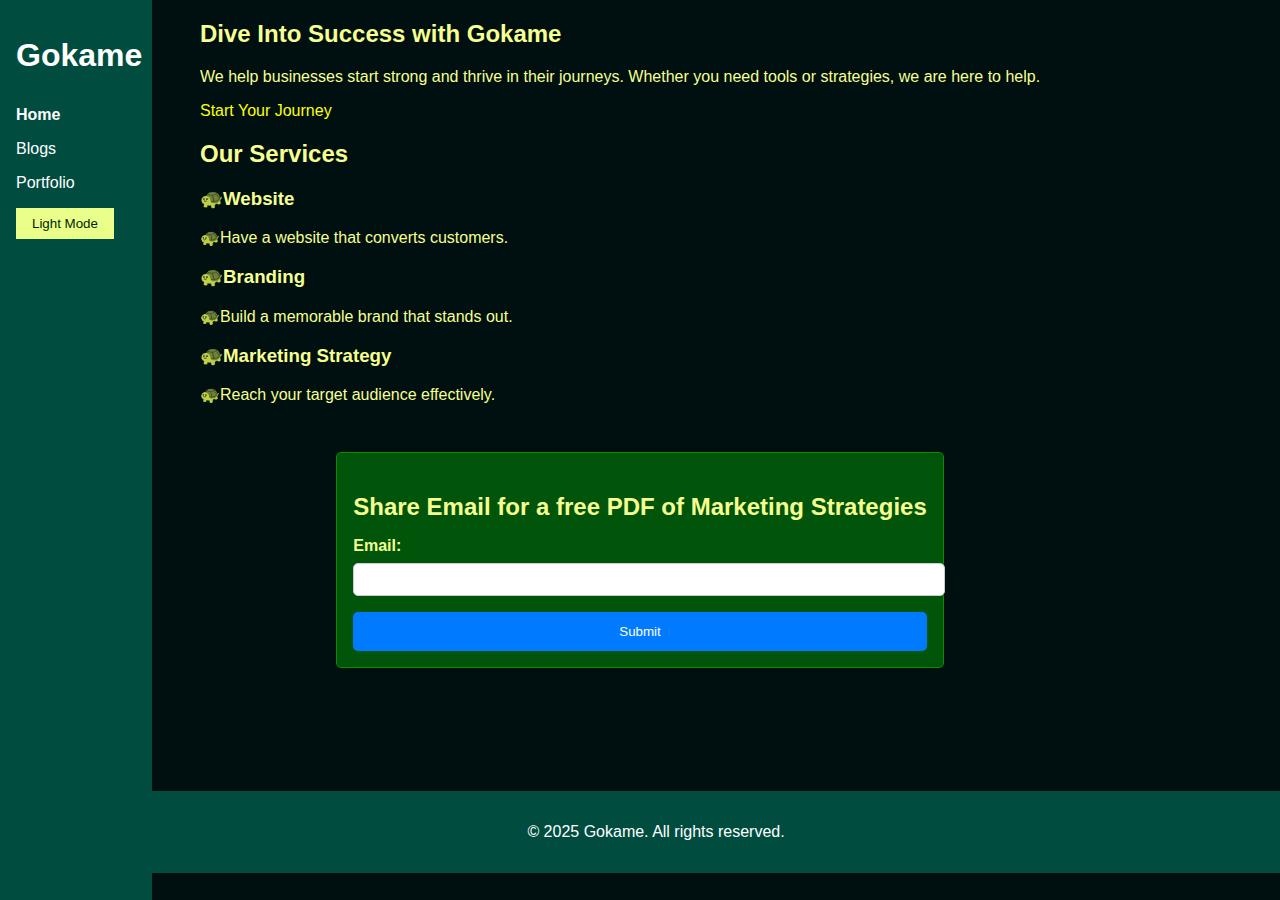
<file: index.html>
<!DOCTYPE html>
<html lang="en">
  <head>
    <meta charset="UTF-8" />
    <meta name="viewport" content="width=device-width, initial-scale=1.0" />
    <meta
      name="description"
      content="Gokame: Helping new businesses start and thrive with expert advice and solutions. Dive into success with us."
    />
    <title>Gokame | Helping New Businesses</title>
    <link rel="stylesheet" href="css/styles.css" />
    <link rel="stylesheet" href="css/form.css" />
    <script src="scripts.js" defer></script>
  </head>
  <body>
    <!-- Header -->
    <header class="header">
      <div class="container">
        <h1 class="logo">Gokame</h1>
        <nav class="nav">
          <span class="hamburger">&#9776;</span>
          <!-- Hamburger Icon -->
          <ul>
            <li><a href="index.html" class="active">Home</a></li>
            <li><a href="blog-list.html">Blogs</a></li>
            <li><a href="portfolio.html">Portfolio</a></li>
            <li>
              <button id="theme-toggle" class="theme-toggle-button">
                Light Mode
              </button>
            </li>
          </ul>
        </nav>
      </div>
    </header>

    <main>
      <!-- Landing Section -->
      <section class="landing">
        <div class="container">
          <h2 class="tagline">Dive Into Success with Gokame</h2>
          <p>
            We help businesses start strong and thrive in their journeys.
            Whether you need tools or strategies, we are here to help.
          </p>
          <a href="form.html" class="cta-button">Start Your Journey</a>
        </div>
      </section>

      <!-- Services Section -->
      <section id="services" class="services">
        <div class="container">
          <h2>Our Services</h2>
          <div class="service-list">
            <div class="service">
              <h3>🐢Website</h3>
              <p>🐢Have a website that converts customers.</p>
            </div>
            <div class="service">
              <h3>🐢Branding</h3>
              <p>🐢Build a memorable brand that stands out.</p>
            </div>
            <div class="service">
              <h3>🐢Marketing Strategy</h3>
              <p>🐢Reach your target audience effectively.</p>
            </div>
          </div>
        </div>
      </section>
    </main>

    <!-- Contact Form -->
    <form class="contact-form">
      <h3>Share Email for a free PDF of Marketing Strategies</h3>

      <label for="email">Email:</label>
      <input type="email" id="email" name="email" required />

      <button type="submit">Submit</button>
    </form>

    <!-- Footer on top of Nav Bar-->
    <footer class="footer">
      <div class="container">
        <p>&copy; 2025 Gokame. All rights reserved.</p>
      </div>
    </footer>
  </body>
</html>
</file>
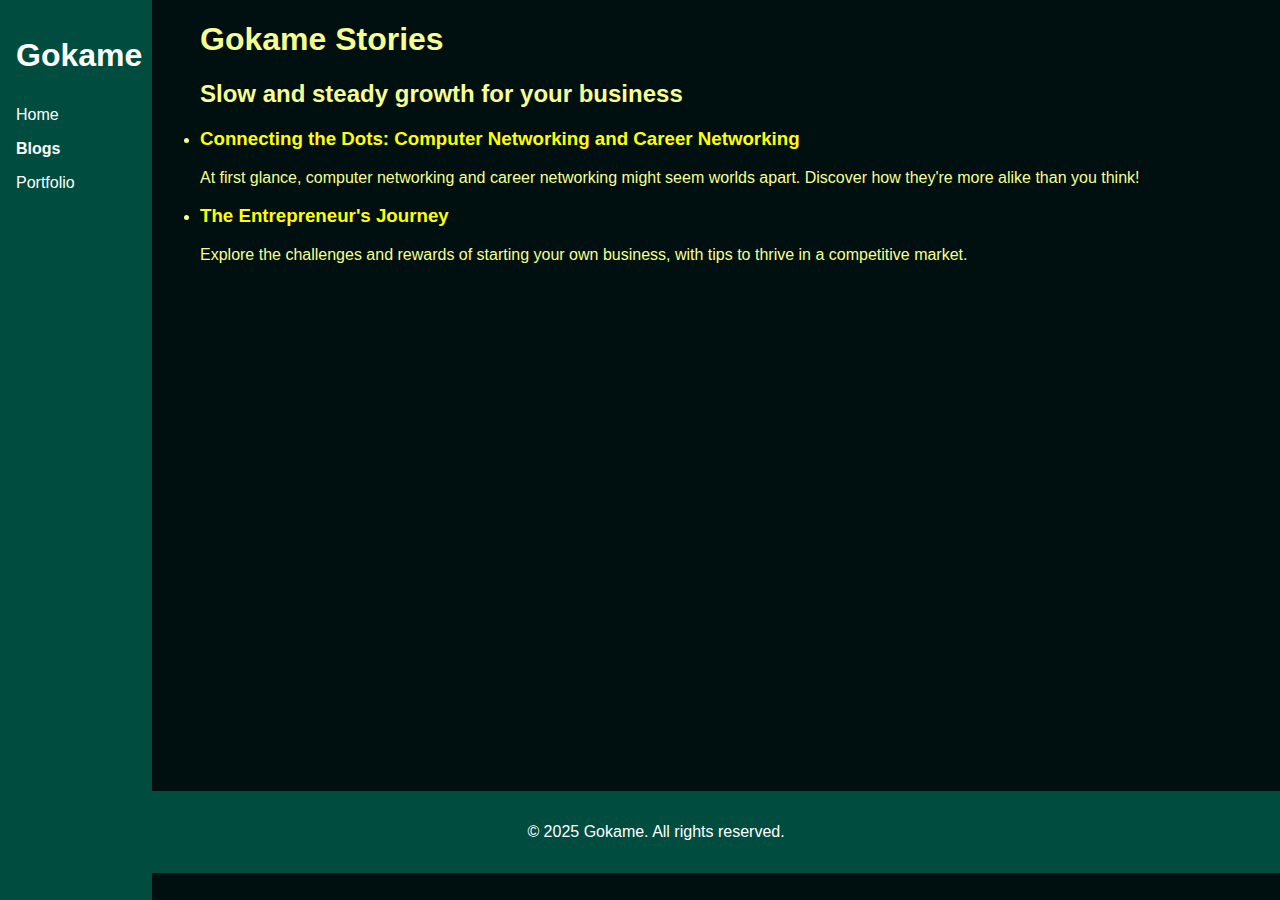
<file: blog-list.html>
<!DOCTYPE html>
<html lang="en">
  <head>
    <meta charset="UTF-8" />
    <meta name="viewport" content="width=device-width, initial-scale=1.0" />
    <meta
      name="description"
      content="Explore the Gokame Blog - Insights, tips, and stories to help new businesses succeed."
    />
    <title>Gokame Blog List</title>
    <link rel="stylesheet" href="css/styles.css" />
    <script src="scripts.js" defer></script>
  </head>
  <body>
    <header class="header">
      <div class="container">
        <h1 class="logo">Gokame</h1>
        <nav class="nav">
          <!-- Hamburger Icon -->
          <span class="hamburger">&#9776;</span>
          <ul>
            <li><a href="index.html">Home</a></li>
            <li><a href="blog-list.html" class="active">Blogs</a></li>
            <li><a href="portfolio.html">Portfolio</a></li>
          </ul>
        </nav>
      </div>
    </header>

    <main class="blog-list">
      <div class="container">
        <h1 class="section-title">Gokame Stories</h1>
        <h2>Slow and steady growth for your business</h2>
        <ul class="blog-list">
          <li>
            <h3>
              <a href="blogs/blog-networking.html"
                >Connecting the Dots: Computer Networking and Career
                Networking</a
              >
            </h3>
            <p>
              At first glance, computer networking and career networking might
              seem worlds apart. Discover how they're more alike than you think!
            </p>
          </li>
          <!-- Future blogs -->
          <li>
            <h3>
              <a href="blogs/blog-entrepreneur.html"
                >The Entrepreneur's Journey</a
              >
            </h3>
            <p>
              Explore the challenges and rewards of starting your own business,
              with tips to thrive in a competitive market.
            </p>
          </li>
        </ul>
      </div>
    </main>

    <footer class="footer">
      <div class="container">
        <p>&copy; 2025 Gokame. All rights reserved.</p>
      </div>
    </footer>
  </body>
</html>
</file>
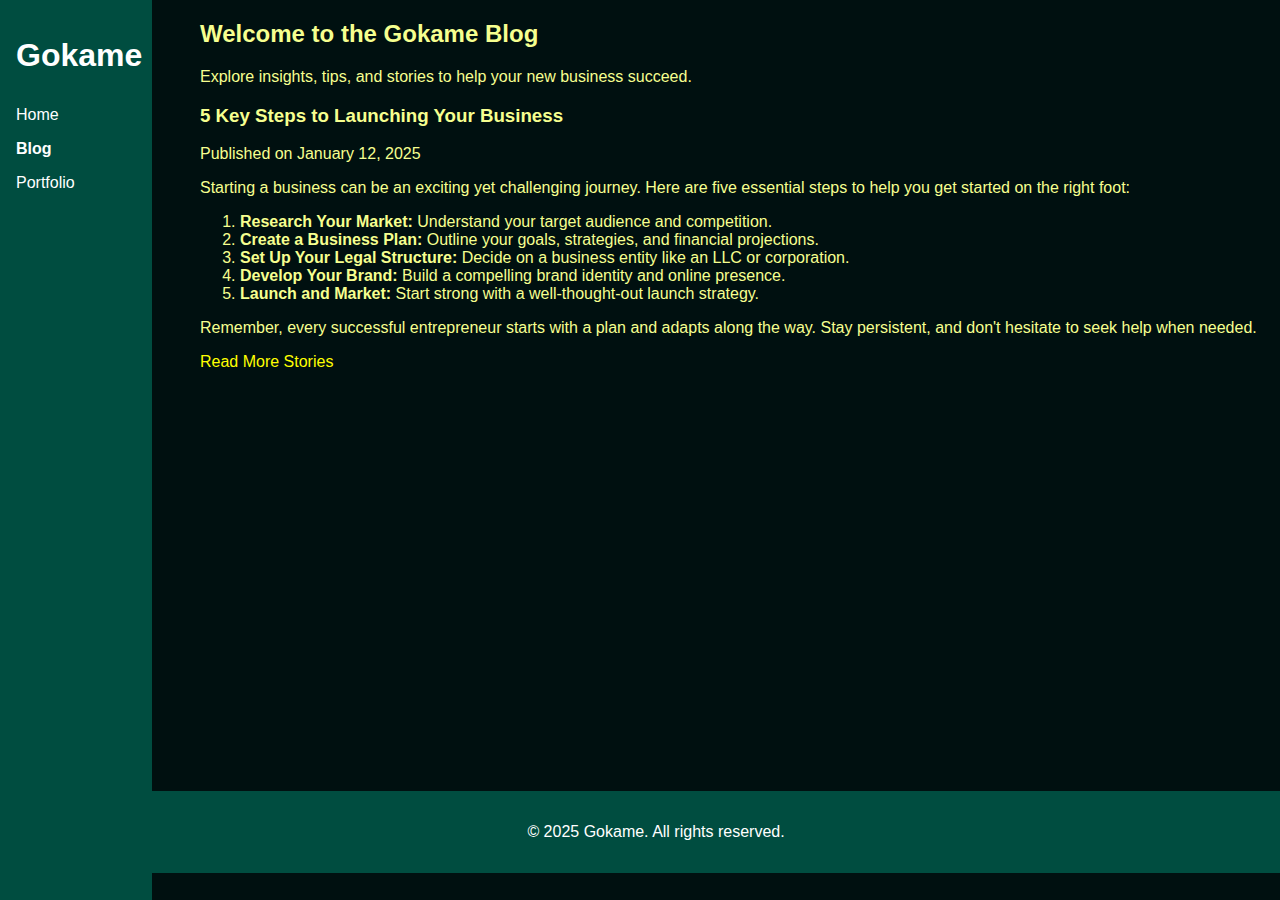
<file: blog.html>
<!DOCTYPE html>
<html lang="en">
  <head>
    <meta charset="UTF-8" />
    <meta name="viewport" content="width=device-width, initial-scale=1.0" />
    <meta
      name="description"
      content="Gokame Blog: Insights and strategies to help new businesses start and thrive."
    />
    <title>Gokame Blog</title>
    <link rel="stylesheet" href="styles.css" />
    <script src="scripts.js" defer></script>
  </head>
  <body>
    <!-- Header -->
    <header class="header">
      <div class="container">
        <h1 class="logo">Gokame</h1>
        <nav class="nav">
          <span class="hamburger">&#9776;</span>
          <!-- Hamburger Icon -->
          <ul>
            <li><a href="index.html">Home</a></li>
            <li><a href="blog.html" class="active">Blog</a></li>
            <li><a href="portfolio.html">Portfolio</a></li>
          </ul>
        </nav>
      </div>
    </header>

    <!-- Main Content -->
    <main class="blog">
      <div class="container">
        <h2 class="section-title">Welcome to the Gokame Blog</h2>
        <p class="section-intro">
          Explore insights, tips, and stories to help your new business succeed.
        </p>

        <!-- Blog Story -->
        <article class="blog-story">
          <h3 class="blog-title">5 Key Steps to Launching Your Business</h3>
          <p class="blog-date">Published on January 12, 2025</p>
          <p class="blog-content">
            Starting a business can be an exciting yet challenging journey. Here
            are five essential steps to help you get started on the right foot:
          </p>
          <ol class="blog-list">
            <li>
              <strong>Research Your Market:</strong> Understand your target
              audience and competition.
            </li>
            <li>
              <strong>Create a Business Plan:</strong> Outline your goals,
              strategies, and financial projections.
            </li>
            <li>
              <strong>Set Up Your Legal Structure:</strong> Decide on a business
              entity like an LLC or corporation.
            </li>
            <li>
              <strong>Develop Your Brand:</strong> Build a compelling brand
              identity and online presence.
            </li>
            <li>
              <strong>Launch and Market:</strong> Start strong with a
              well-thought-out launch strategy.
            </li>
          </ol>
          <p class="blog-content">
            Remember, every successful entrepreneur starts with a plan and
            adapts along the way. Stay persistent, and don't hesitate to seek
            help when needed.
          </p>
          <a href="#" class="cta-button">Read More Stories</a>
        </article>
      </div>
    </main>

    <!-- Footer -->
    <footer class="footer">
      <div class="container">
        <p>&copy; 2025 Gokame. All rights reserved.</p>
      </div>
    </footer>
  </body>
</html>
</file>
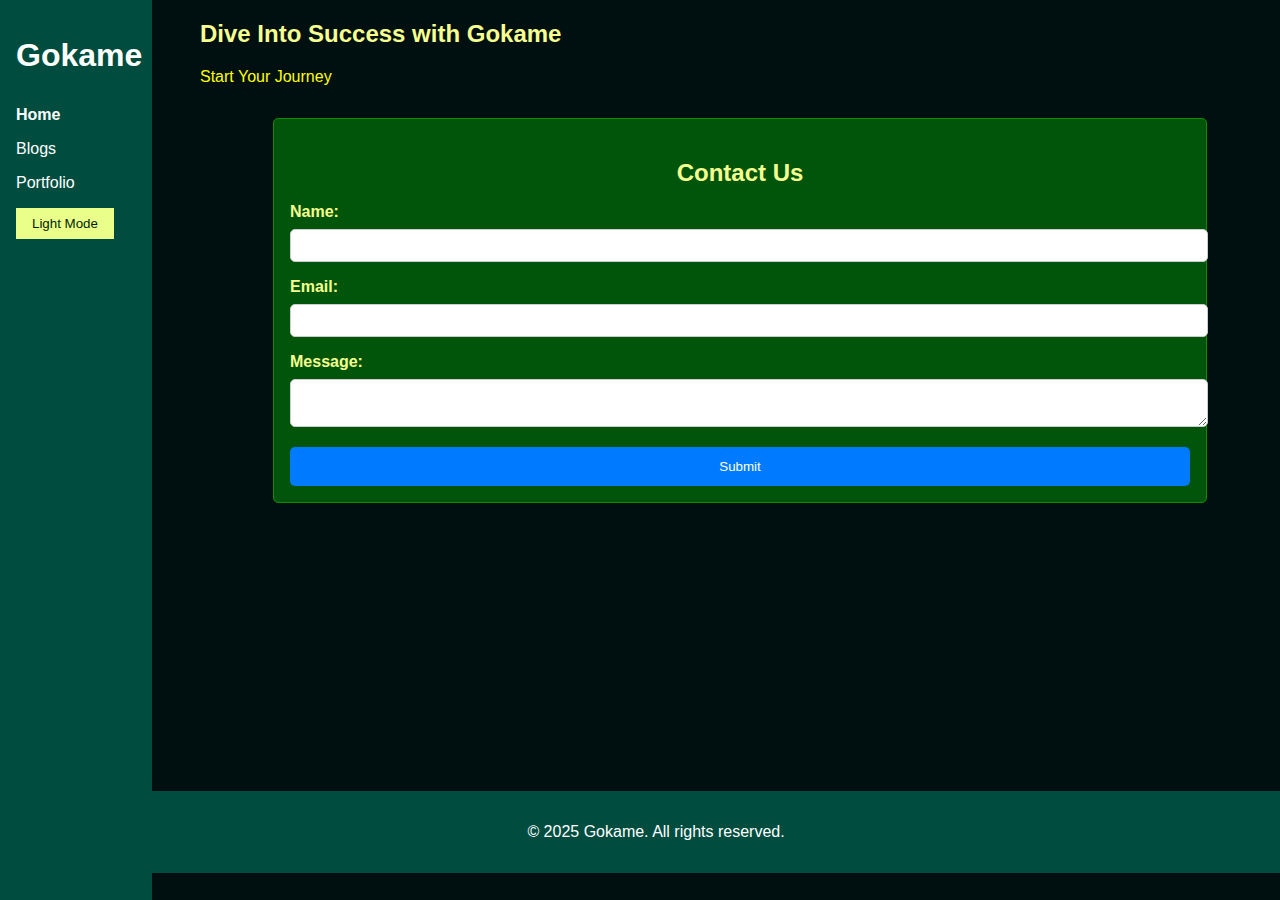
<file: form.html>
<!DOCTYPE html>
<html lang="en">
  <head>
    <meta charset="UTF-8" />
    <meta name="viewport" content="width=device-width, initial-scale=1.0" />
    <meta
      name="description"
      content="Gokame: Helping new businesses start and thrive with expert advice and solutions. Dive into success with us."
    />
    <title>Gokame | Helping New Businesses</title>
    <link rel="stylesheet" href="css/styles.css" />
    <link rel="stylesheet" href="css/form.css" />
    <script src="scripts.js" defer></script>
  </head>
  <body>
    <!-- Header -->
    <header class="header">
      <div class="container">
        <h1 class="logo">Gokame</h1>
        <nav class="nav">
          <span class="hamburger">&#9776;</span>
          <!-- Hamburger Icon -->
          <ul>
            <li><a href="index.html" class="active">Home</a></li>
            <li><a href="blog-list.html">Blogs</a></li>
            <li><a href="portfolio.html">Portfolio</a></li>
            <li>
              <button id="theme-toggle" class="theme-toggle-button">
                Light Mode
              </button>
            </li>
          </ul>
        </nav>
      </div>
    </header>

    <main>
      <!-- Landing Section -->
      <section class="landing">
        <div class="container">
          <h2 class="tagline">Dive Into Success with Gokame</h2>
          <a href="#services" class="cta-button">Start Your Journey</a>
        </div>
      </section>

      <!-- Contact Form -->
      <form class="contact-form">
        <h3>Contact Us</h3>
        <label for="name">Name:</label>
        <input type="text" id="name" name="name" required />

        <label for="email">Email:</label>
        <input type="email" id="email" name="email" required />

        <label for="message">Message:</label>
        <textarea id="message" name="message" required></textarea>

        <button type="submit">Submit</button>
      </form>
    </main>

    <!-- Footer on top of Nav Bar-->
    <footer class="footer">
      <div class="container">
        <p>&copy; 2025 Gokame. All rights reserved.</p>
      </div>
    </footer>
  </body>
</html>
</file>
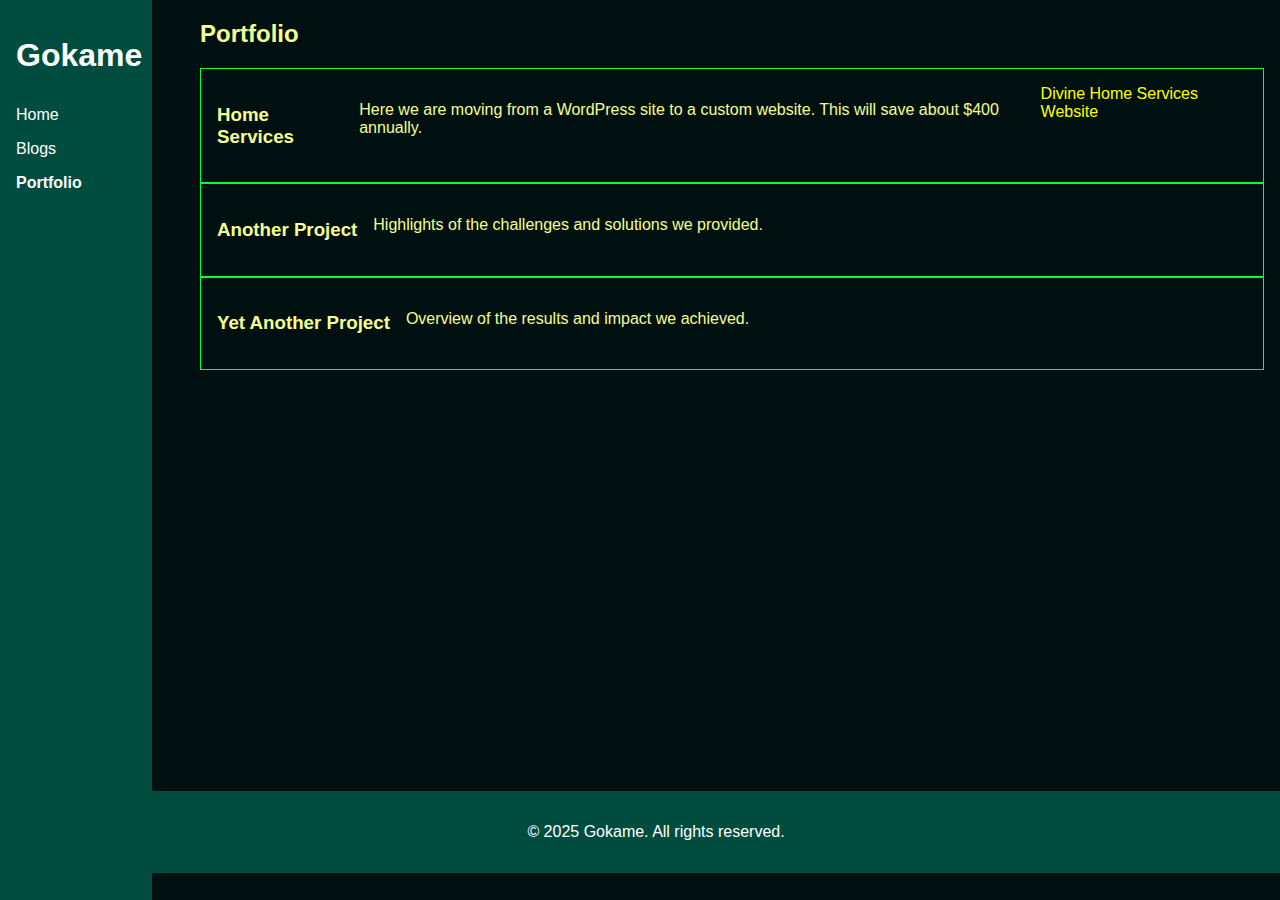
<file: portfolio.html>
<!DOCTYPE html>
<html lang="en">
  <head>
    <meta charset="UTF-8" />
    <meta name="viewport" content="width=device-width, initial-scale=1.0" />
    <meta
      name="description"
      content="Gokame Portfolio: A showcase of our successful projects."
    />
    <title>Gokame Portfolio</title>
    <link rel="stylesheet" href="css/styles.css" />
    <script src="scripts.js" defer></script>
  </head>
  <body>
    <!-- Header -->
    <header class="header">
      <div class="container">
        <h1 class="logo">Gokame</h1>
        <nav class="nav">
          <span class="hamburger">&#9776;</span>
          <!-- Hamburger Icon -->
          <ul>
            <li><a href="index.html">Home</a></li>
            <li><a href="blog-list.html">Blogs</a></li>
            <li><a href="portfolio.html" class="active">Portfolio</a></li>
          </ul>
        </nav>
      </div>
    </header>

    <main>
      <!-- Portfolio Section -->
      <section class="portfolio">
        <div class="container">
          <h2>Portfolio</h2>
          <div class="portfolio-grid">
            <div class="portfolio-item">
              <h3>Home Services</h3>
              <p>
                Here we are moving from a WordPress site to a custom website.
                This will save about $400 annually.
              </p>
              <a href="https://divinehomesservices.com/"
                >Divine Home Services Website</a
              >
            </div>
            <div class="portfolio-item">
              <h3>Another Project</h3>
              <p>Highlights of the challenges and solutions we provided.</p>
            </div>
            <div class="portfolio-item">
              <h3>Yet Another Project</h3>
              <p>Overview of the results and impact we achieved.</p>
            </div>
          </div>
        </div>
      </section>
    </main>

    <!-- Footer -->
    <footer class="footer">
      <div class="container">
        <p>&copy; 2025 Gokame. All rights reserved.</p>
      </div>
    </footer>
  </body>
</html>
</file>
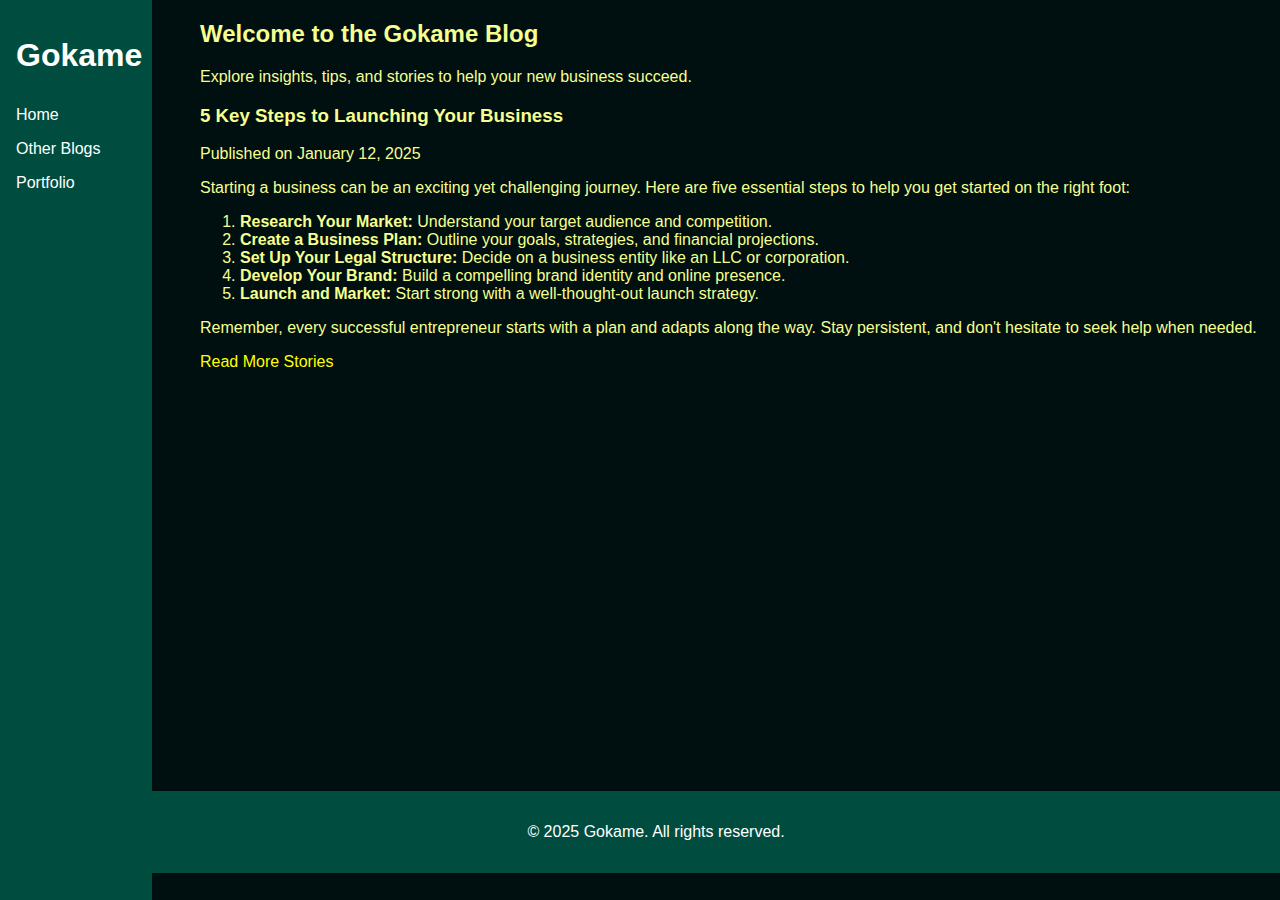
<file: blogs/blog-entrepreneur.html>
<!DOCTYPE html>
<html lang="en">
  <head>
    <meta charset="UTF-8" />
    <meta name="viewport" content="width=device-width, initial-scale=1.0" />
    <meta
      name="description"
      content="Gokame Blog: Insights and strategies to help new businesses start and thrive."
    />
    <title>Gokame Blog</title>
    <link rel="stylesheet" href="../styles.css" />
    <script src="../scripts.js" defer></script>
  </head>
  <body>
    <!-- Header -->
    <header class="header">
      <div class="container">
        <h1 class="logo">Gokame</h1>
        <nav class="nav">
          <!-- Hamburger Icon -->
          <span class="hamburger">&#9776;</span>
          <ul>
            <li><a href="../index.html">Home</a></li>
            <li><a href="../blog-list.html">Other Blogs</a></li>
            <li><a href="../portfolio.html">Portfolio</a></li>
          </ul>
        </nav>
      </div>
    </header>

    <!-- Main Content -->
    <main class="blog">
      <div class="container">
        <h2 class="section-title">Welcome to the Gokame Blog</h2>
        <p class="section-intro">
          Explore insights, tips, and stories to help your new business succeed.
        </p>

        <!-- Blog Story -->
        <article class="blog-story">
          <h3 class="blog-title">5 Key Steps to Launching Your Business</h3>
          <p class="blog-date">Published on January 12, 2025</p>
          <p class="blog-content">
            Starting a business can be an exciting yet challenging journey. Here
            are five essential steps to help you get started on the right foot:
          </p>
          <ol class="blog-list">
            <li>
              <strong>Research Your Market:</strong> Understand your target
              audience and competition.
            </li>
            <li>
              <strong>Create a Business Plan:</strong> Outline your goals,
              strategies, and financial projections.
            </li>
            <li>
              <strong>Set Up Your Legal Structure:</strong> Decide on a business
              entity like an LLC or corporation.
            </li>
            <li>
              <strong>Develop Your Brand:</strong> Build a compelling brand
              identity and online presence.
            </li>
            <li>
              <strong>Launch and Market:</strong> Start strong with a
              well-thought-out launch strategy.
            </li>
          </ol>
          <p class="blog-content">
            Remember, every successful entrepreneur starts with a plan and
            adapts along the way. Stay persistent, and don't hesitate to seek
            help when needed.
          </p>
          <a href="../blog-list.html">Read More Stories</a>
        </article>
      </div>
    </main>

    <!-- Footer -->
    <footer class="footer">
      <div class="container">
        <p>&copy; 2025 Gokame. All rights reserved.</p>
      </div>
    </footer>
  </body>
</html>
</file>
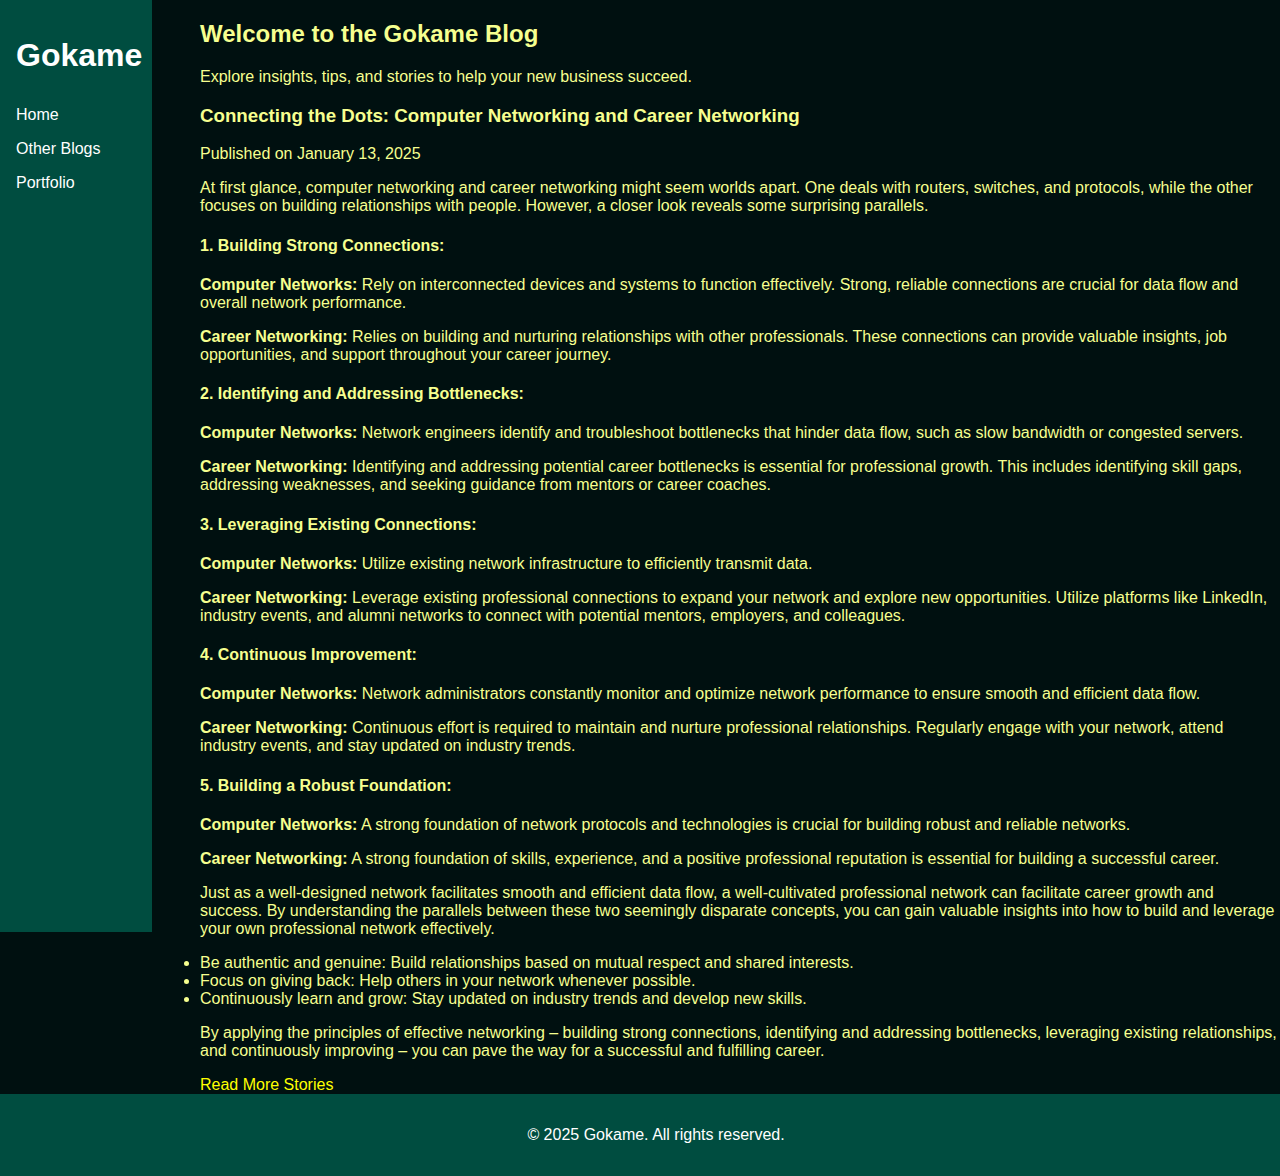
<file: blogs/blog-networking.html>
<!DOCTYPE html>
<html lang="en">
  <head>
    <meta charset="UTF-8" />
    <meta name="viewport" content="width=device-width, initial-scale=1.0" />
    <meta
      name="description"
      content="Gokame Blog: Insights and stories to help new businesses start and thrive."
    />
    <title>Gokame Blog</title>
    <link rel="stylesheet" href="../styles.css" />
    <script src="../scripts.js" defer></script>
  </head>
  <body>
    <!-- Header -->
    <header class="header">
      <div class="container">
        <h1 class="logo">Gokame</h1>
        <nav class="nav">
          <!-- Hamburger Icon -->
          <span class="hamburger">&#9776;</span>
          <ul>
            <li><a href="../index.html">Home</a></li>
            <li><a href="../blog-list.html">Other Blogs</a></li>
            <li><a href="../portfolio.html">Portfolio</a></li>
          </ul>
        </nav>
      </div>
    </header>

    <!-- Main Content -->
    <main class="blog">
      <div class="container">
        <h2 class="section-title">Welcome to the Gokame Blog</h2>
        <p class="section-intro">
          Explore insights, tips, and stories to help your new business succeed.
        </p>

        <!-- Blog Story -->
        <article class="blog-story">
          <h3 class="blog-title">
            Connecting the Dots: Computer Networking and Career Networking
          </h3>
          <p class="blog-date">Published on January 13, 2025</p>
          <p class="blog-content">
            At first glance, computer networking and career networking might
            seem worlds apart. One deals with routers, switches, and protocols,
            while the other focuses on building relationships with people.
            However, a closer look reveals some surprising parallels.
          </p>
          <h4>1. Building Strong Connections:</h4>
          <p>
            <strong>Computer Networks:</strong> Rely on interconnected devices
            and systems to function effectively. Strong, reliable connections
            are crucial for data flow and overall network performance.
          </p>
          <p>
            <strong>Career Networking:</strong> Relies on building and nurturing
            relationships with other professionals. These connections can
            provide valuable insights, job opportunities, and support throughout
            your career journey.
          </p>
          <h4>2. Identifying and Addressing Bottlenecks:</h4>
          <p>
            <strong>Computer Networks:</strong> Network engineers identify and
            troubleshoot bottlenecks that hinder data flow, such as slow
            bandwidth or congested servers.
          </p>
          <p>
            <strong>Career Networking:</strong> Identifying and addressing
            potential career bottlenecks is essential for professional growth.
            This includes identifying skill gaps, addressing weaknesses, and
            seeking guidance from mentors or career coaches.
          </p>
          <h4>3. Leveraging Existing Connections:</h4>
          <p>
            <strong>Computer Networks:</strong> Utilize existing network
            infrastructure to efficiently transmit data.
          </p>
          <p>
            <strong>Career Networking:</strong> Leverage existing professional
            connections to expand your network and explore new opportunities.
            Utilize platforms like LinkedIn, industry events, and alumni
            networks to connect with potential mentors, employers, and
            colleagues.
          </p>
          <h4>4. Continuous Improvement:</h4>
          <p>
            <strong>Computer Networks:</strong> Network administrators
            constantly monitor and optimize network performance to ensure smooth
            and efficient data flow.
          </p>
          <p>
            <strong>Career Networking:</strong> Continuous effort is required to
            maintain and nurture professional relationships. Regularly engage
            with your network, attend industry events, and stay updated on
            industry trends.
          </p>
          <h4>5. Building a Robust Foundation:</h4>
          <p>
            <strong>Computer Networks:</strong> A strong foundation of network
            protocols and technologies is crucial for building robust and
            reliable networks.
          </p>
          <p>
            <strong>Career Networking:</strong> A strong foundation of skills,
            experience, and a positive professional reputation is essential for
            building a successful career.
          </p>
          <p class="blog-content">
            Just as a well-designed network facilitates smooth and efficient
            data flow, a well-cultivated professional network can facilitate
            career growth and success. By understanding the parallels between
            these two seemingly disparate concepts, you can gain valuable
            insights into how to build and leverage your own professional
            network effectively.
          </p>
          <ul>
            <li>
              Be authentic and genuine: Build relationships based on mutual
              respect and shared interests.
            </li>
            <li>
              Focus on giving back: Help others in your network whenever
              possible.
            </li>
            <li>
              Continuously learn and grow: Stay updated on industry trends and
              develop new skills.
            </li>
          </ul>
          <p class="blog-content">
            By applying the principles of effective networking – building strong
            connections, identifying and addressing bottlenecks, leveraging
            existing relationships, and continuously improving – you can pave
            the way for a successful and fulfilling career.
          </p>
          <a href="../blog-list.html">Read More Stories</a>
        </article>
      </div>
    </main>

    <!-- Footer -->
    <footer class="footer">
      <div class="container">
        <p>&copy; 2025 Gokame. All rights reserved.</p>
      </div>
    </footer>
  </body>
</html>
</file>
<file: css/styles.css>
/* Default Dark Mode */
body {
  background-color: #001010;
  color: #f6ff8f;
  display: flex;
  flex-direction: column;
  min-height: 97vh; /* full height */
  margin: 0;
  font-family: Arial, sans-serif;
}

ul {
  padding: 0;
}

/* Logo */
.logo {
  font-size: 2rem;
  font-weight: bold;
}

/* Header Styles */
.header,
.footer {
  background-color: #004d40; /* Greenish ocean color */
  color: white;
  padding: 1rem;
}

.header {
  display: flex;
  flex-direction: row;
  align-items: center;
  background-color: #004d40; /* Greenish ocean color */
  color: white;
}

.footer {
  text-align: center;
  margin-top: auto;
  width: 100%;
}

/* links */
a {
  color: yellow;
  background-color: transparent;
  text-decoration: none;
}
/* 
.nav a {
  color: #650404;
} */

.nav a.active {
  font-weight: bold;
}

a:visited {
  color: rgb(13, 255, 0);
}

a:hover {
  color: rgb(0, 208, 255);
  text-decoration: underline;
}

a:active {
  color: blueviolet;
}

/* Navigation Bar */
.nav {
  margin-left: auto;
}

.nav ul {
  list-style-type: none;
  display: flex;
  gap: 1rem;
}

.nav ul li {
  position: relative;
}

.nav ul li a {
  text-decoration: none;
  color: white;
  font-size: 1rem;
  transition: color 0.3s;
}

.nav ul li a:hover {
  color: #80cbc4; /* Lighter ocean green */
}
/* Nav Bar End */

/* Portfolio */
.portfolio-item {
  border: #00ff40 1px solid;
  margin-right: 1rem;
  display: flex;
  grid-template-columns: repeat(auto-fill, minmax(300px, 1fr));
  gap: 1rem;
  padding: 1rem;
}

/* Desktop */
@media screen and (min-width: 768px) {
  .header {
    flex-direction: column;
    align-items: flex-start;
    width: 120px;
    height: 100%;
    position: fixed;
  }

  .logo {
    margin-bottom: 2rem;
  }

  /* spacing of the nav items */
  .nav ul {
    flex-direction: column;
    gap: 1rem;
  }

  /* Prevents main from being under the Nav Bar */
  main {
    margin-left: 200px;
    /* flex: 1;
    padding: 20px; */
  }
}

/* Mobile */
@media screen and (max-width: 768px) {
  .header {
    display: flex;
    /* flex-direction: row-reverse; */
    justify-content: space-between;
    padding: 0.5rem 1rem;
  }

  .nav ul {
    display: none; /* Hidden until Hamburger clicked */
    position: absolute;
    top: 60px;
    right: 0; /* Align dropdown to the right */
    background-color: #004d40;
    width: 100%;
    flex-direction: column;
    text-align: center;
    padding: 1rem 0;
    gap: 0.5rem;
  }

  .nav ul li a {
    padding: 0.5rem 0;
    display: block;
  }

  /* show when toggled */
  .nav ul.show {
    display: flex;
  }

  /* Hamburger Menu = Mobile Nav */
  .hamburger {
    display: flex;
    cursor: pointer;
    font-size: 1.5rem;
    color: white;
    margin-right: auto; /* trying to align hamburger to the right */
  }
}

/* Hide Hamburger for Desktop */
@media screen and (min-width: 768px) {
  .hamburger {
    display: none;
  }
}

/* Light Mode */
.theme-toggle-button {
  background: #eaff8a;
  color: #001f06;
  border: none;
  padding: 0.5rem 1rem;
  cursor: pointer;
}

body.light-mode .theme-toggle-button {
  background: #000000;
  color: #00ff40;
  border: none;
  padding: 0.5rem 1rem;
  cursor: crosshair;
}

body.light-mode {
  background-color: #ffffff;
  color: #121212;
}

body.light-mode .header,
body.light-mode .footer {
  background-color: #f0f0f0;
}

body.light-mode .nav a {
  color: #121212;
}

body.light-mode .theme-toggle {
  background: #121212;
  color: #ffffff;
}
/* Light Mode End */
</file>
<file: css/form.css>
/* Contact Form Styles */
.contact-form {
  max-width: 900px;
  margin: 2rem auto;
  padding: 1rem;
  border: 1px solid #0e8d00;
  border-radius: 5px;
  background-color: #00550b;
}

.contact-form h3 {
  margin-bottom: 1rem;
  font-size: 1.5rem;
  text-align: center;
}

.contact-form label {
  display: block;
  margin-bottom: 0.5rem;
  font-weight: bold;
}

.contact-form input,
.contact-form textarea {
  width: 100%;
  padding: 0.5rem;
  margin-bottom: 1rem;
  border: 1px solid #ccc;
  border-radius: 5px;
}

.contact-form button {
  display: block;
  width: 100%;
  padding: 0.75rem;
  background-color: #007bff;
  color: white;
  border: none;
  border-radius: 5px;
  cursor: pointer;
}

.contact-form button:hover {
  background-color: #0056b3;
}
</file>
<file: styles.css>
/* Default Dark Mode */
body {
  background-color: #001010;
  color: #f6ff8f;
  display: flex;
  flex-direction: column;
  min-height: 97vh; /* full height */
  margin: 0;
  font-family: Arial, sans-serif;
}

ul {
  padding: 0;
}

/* Logo */
.logo {
  font-size: 2rem;
  font-weight: bold;
}

/* Header Styles */
.header,
.footer {
  background-color: #004d40; /* Greenish ocean color */
  color: white;
  padding: 1rem;
}

.header {
  display: flex;
  flex-direction: row;
  align-items: center;
  background-color: #004d40; /* Greenish ocean color */
  color: white;
}

.footer {
  text-align: center;
  margin-top: auto;
  width: 100%;
}

/* links */
a {
  color: yellow;
  background-color: transparent;
  text-decoration: none;
}
/* 
.nav a {
  color: #650404;
} */

.nav a.active {
  font-weight: bold;
}

a:visited {
  color: rgb(13, 255, 0);
}

a:hover {
  color: rgb(0, 208, 255);
  text-decoration: underline;
}

a:active {
  color: blueviolet;
}

/* Navigation Bar */
.nav {
  margin-left: auto;
}

.nav ul {
  list-style-type: none;
  display: flex;
  gap: 1rem;
}

.nav ul li {
  position: relative;
}

.nav ul li a {
  text-decoration: none;
  color: white;
  font-size: 1rem;
  transition: color 0.3s;
}

.nav ul li a:hover {
  color: #80cbc4; /* Lighter ocean green */
}
/* Nav Bar End */

/* Portfolio */
.portfolio-item {
  border: #00ff40 1px solid;
  margin-right: 1rem;
  display: flex;
  grid-template-columns: repeat(auto-fill, minmax(300px, 1fr));
  gap: 1rem;
  padding: 1rem;
}

/* Desktop */
@media screen and (min-width: 768px) {
  .header {
    flex-direction: column;
    align-items: flex-start;
    width: 120px;
    height: 100%;
    position: fixed;
  }

  .logo {
    margin-bottom: 2rem;
  }

  /* spacing of the nav items */
  .nav ul {
    flex-direction: column;
    gap: 1rem;
  }

  /* Prevents main from being under the Nav Bar */
  main {
    margin-left: 200px;
    /* flex: 1;
    padding: 20px; */
  }
}

/* Mobile */
@media screen and (max-width: 768px) {
  .header {
    display: flex;
    /* flex-direction: row-reverse; */
    justify-content: space-between;
    padding: 0.5rem 1rem;
  }

  .nav ul {
    display: none; /* Hidden until Hamburger clicked */
    position: absolute;
    top: 60px;
    right: 0; /* Align dropdown to the right */
    background-color: #004d40;
    width: 100%;
    flex-direction: column;
    text-align: center;
    padding: 1rem 0;
    gap: 0.5rem;
  }

  .nav ul li a {
    padding: 0.5rem 0;
    display: block;
  }

  /* show when toggled */
  .nav ul.show {
    display: flex;
  }

  /* Hamburger Menu = Mobile Nav */
  .hamburger {
    display: flex;
    cursor: pointer;
    font-size: 1.5rem;
    color: white;
    margin-right: auto; /* trying to align hamburger to the right */
  }
}

/* Hide Hamburger for Desktop */
@media screen and (min-width: 768px) {
  .hamburger {
    display: none;
  }
}

/* Light Mode */
.theme-toggle-button {
  background: #eaff8a;
  color: #001f06;
  border: none;
  padding: 0.5rem 1rem;
  cursor: pointer;
}

body.light-mode .theme-toggle-button {
  background: #000000;
  color: #00ff40;
  border: none;
  padding: 0.5rem 1rem;
  cursor: crosshair;
}

body.light-mode {
  background-color: #ffffff;
  color: #121212;
}

body.light-mode .header,
body.light-mode .footer {
  background-color: #f0f0f0;
}

body.light-mode .nav a {
  color: #121212;
}

body.light-mode .theme-toggle {
  background: #121212;
  color: #ffffff;
}
/* Light Mode End */
</file>
